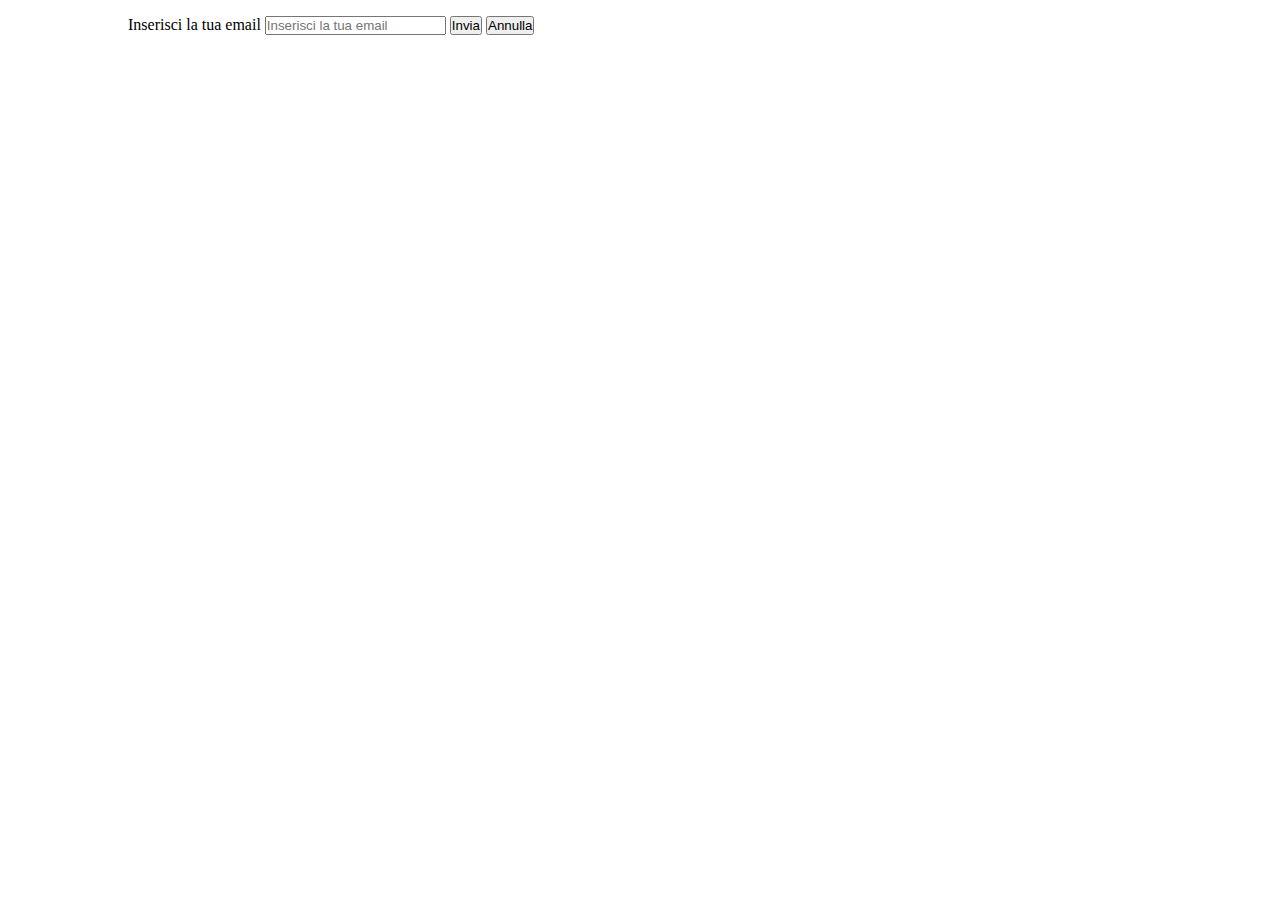
<file: Mail-exercise/index.html>
<!DOCTYPE html>
<html lang="en">
<head>
    <meta charset="UTF-8">
    <meta http-equiv="X-UA-Compatible" content="IE=edge">
    <meta name="viewport" content="width=device-width, initial-scale=1.0">
    <title>Mail Check</title>
    <!-- styles -->
    <link rel="stylesheet" href="css/style.css">
</head>
<body>
    <!-- MAIN -->
    <main>
        <!-- form-section -->
        <section id="form-section">
            <div class="container">
                <div class="semi-form">
                    <label for="user-email">Inserisci la tua email</label>
                    <input type="text" name="email" id="user-email" placeholder="Inserisci la tua email">
                    <button id="submit">Invia</button>
                    <button id="cancel">Annulla</button>
                </div>
            </div>
        </section>
        <!-- form-section -->

        <section id="result-section">
            <div class="container">
                <div class="section-heading">
                    
                </div>
            </div>
        </section>
    </main>
    <!-- /MAIN -->
    
    <!-- js -->
    <script src="js/scrpit.js"></script>
</body>
</html>
</file>
<file: Mail-exercise/css/style.css>
/* RESET */
*{
    margin: 0;
    padding: 0;
    box-sizing: border-box;
}

/* COMMON */
.container{
    width: 80%;
    margin: 0 auto;
}

section{
    padding: 1rem 0;
}
</file>
